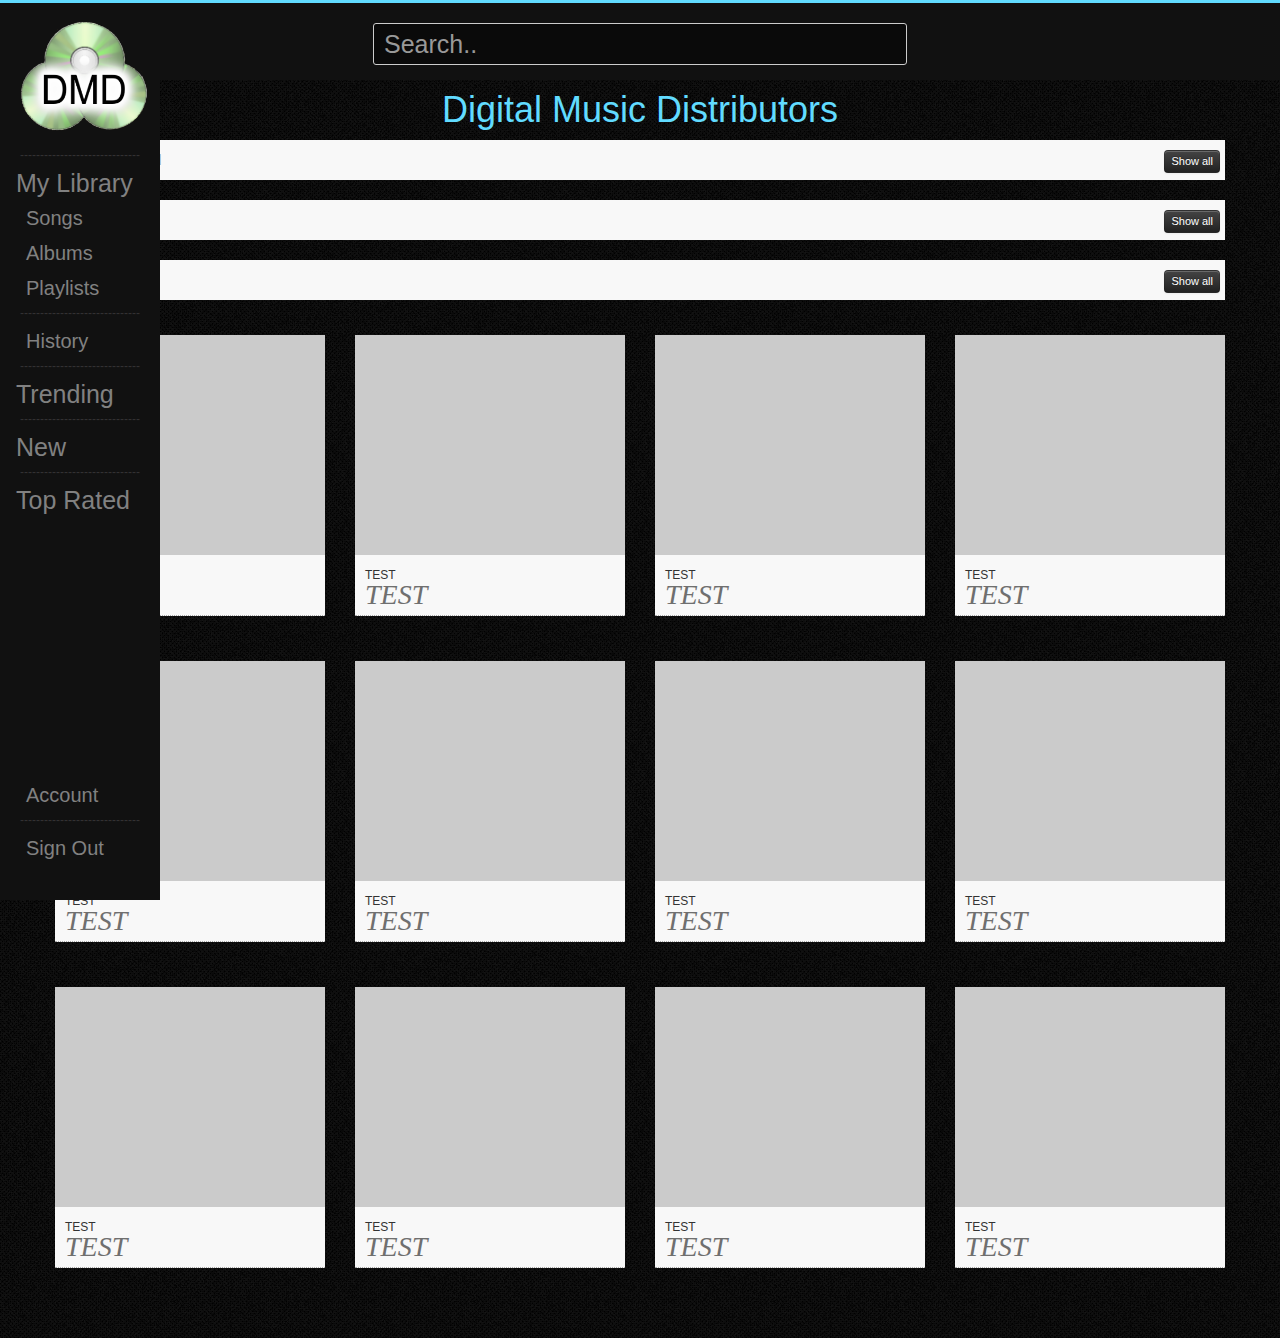
<file: index.html>
<!DOCTYPE HTML>
<html>
    <head>
        <title>DMD Home</title>
        <!-- CSS
        ================================================== -->
        <link rel="stylesheet" href="css/bootstrapOld.css">
        <link rel="stylesheet" href="css/bootstrap-responsive.css">
        <!-- <link rel="stylesheet" href="css/flexslider.css" /> -->
        <link rel="stylesheet" href="css/custom-styles.css">
        <!-- Animate.css -->
        <link rel="stylesheet" href="css/animate.css">
        <!-- <link rel="stylesheet" href="css/style.css"> -->

        <!-- Favicons
        ================================================== -->
        <link rel="shortcut icon" href="images/icon.png">

        <!-- JS
        ================================================== -->
        <!-- jQuery -->
        <script src="js/jquery.min.js"></script>
        <!-- <script src="js/jquery.flexslider.js"></script> -->
        <!-- jQuery Easing -->
        <script src="js/jquery.easing.1.3.js"></script>
        <!-- Waypoints -->
        <script src="js/jquery.waypoints.min.js"></script>
        <!-- Modernizr JS -->
        <script src="js/modernizr-2.6.2.min.js"></script>
        <!-- Main -->
        <script src="js/mainIndex.js"></script>

    </head>

    <body class="home">

        <div class="gtco-loader"></div>

        <div class="topnav">
            <div class="color-bar-2 color-bg"></div>
            <input id="search" type="text" placeholder="Search..">
        </div>

        <div class="sidenav">
            <div class="color-bar-2 color-bg"></div>
            <button><img src="images/icon.png"></button>
            <div>&#160;&#160;&#160;&#160;&#160;&#160;------------------------------</div>
            <button id="library" onclick="toggleSubMenu(this.id)">My Library</button>
            <div id="initSubMenu" class="submenu">
                <button>Songs</button>
                <button>Albums</button>
                <button>Playlists</button>
            </div>
            <div>&#160;&#160;&#160;&#160;&#160;&#160;------------------------------</div>
            <div class="smallButton">
                <button>History</button>
            </div>
            <div>&#160;&#160;&#160;&#160;&#160;&#160;------------------------------</div>
            <button id="trending" onclick="toggleSubMenu(this.id)">Trending</button>
            <div class="submenu">
                <button>Songs</button>
                <button>Albums</button>
                <button>Artists</button>
            </div>
            <div>&#160;&#160;&#160;&#160;&#160;&#160;------------------------------</div>
            <button id="new" onclick="toggleSubMenu(this.id)">New</button>
            <div class="submenu">
                <button>Songs</button>
                <button>Albums</button>
            </div>
            <div>&#160;&#160;&#160;&#160;&#160;&#160;------------------------------</div>
            <button id="top" onclick="toggleSubMenu(this.id)">Top Rated</button>
            <div class="submenu">
                <button>Songs</button>
                <button>Albums</button>
            </div>
            <div id="bottom">
                <div class="smallButton">
                    <button>Account</button>
                </div>
                <div>&#160;&#160;&#160;&#160;&#160;&#160;------------------------------</div>
                <div class="smallButton">
                    <button>Sign Out</button>
                </div>
            </div>
        </div>
        
        <div class="container main">
        
            <div class="row header"><!-- Begin Header -->
          
        	<div class="span12">

                <h1 id="title">Digital Music Distributors</h1>

                <h5 class="title-bg"><small>Recently Played</small>
                    <button class="btn btn-mini btn-inverse hidden-phone" type="button">Show all</button>
                </h5>

                <h5 class="title-bg"><small>Trending now</small>
                    <button class="btn btn-mini btn-inverse hidden-phone" type="button">Show all</button>
                </h5>

                <h5 class="title-bg"><small>New Releases</small>
                    <button class="btn btn-mini btn-inverse hidden-phone" type="button">Show all</button>
                </h5>
        	
            <!-- Gallery Thumbnails
            ================================================== -->

                <div class="row clearfix no-margin">
                <ul class="gallery-post-grid holder">

                    <!-- Gallery Item 1 -->
                    <li  class="span3 gallery-item" data-id="id-1" data-type="illustration">
                        <span class="gallery-hover-4col hidden-phone hidden-tablet">
                            <span class="gallery-icons">
                                <a href="img/gallery/gallery-img-1-full.jpg" class="item-zoom-link lightbox" title="Custom Illustration" data-rel="prettyPhoto"></a>
                                <a href="gallery-single.htm" class="item-details-link"></a>
                            </span>
                        </span>
                        <a href="gallery-single.htm"><img src="img/gallery/gallery-img-1-4col.jpg" alt="Gallery"></a>
                        <span class="project-details"><a href="gallery-single.htm">TEST</a>TEST</span>
                    </li>

                    <!-- Gallery Item 2 -->
                    <li class="span3 gallery-item" data-id="id-2" data-type="illustration">
                        <span class="gallery-hover-4col hidden-phone hidden-tablet">
                            <span class="gallery-icons">
                                <a href="img/gallery/gallery-img-1-full.jpg" class="item-zoom-link lightbox" title="Custom Illustration" data-rel="prettyPhoto"></a>
                                <a href="gallery-single.htm" class="item-details-link"></a>
                            </span>
                        </span>
                        <a href="gallery-single.htm"><img src="img/gallery/gallery-img-1-4col.jpg" alt="Gallery"></a>
                        <span class="project-details"><a href="gallery-single.htm">TEST</a>TEST</span>
                    </li>

                    <!-- Gallery Item 3 -->
                    <li class="span3 gallery-item" data-id="id-3" data-type="web">
                        <span class="gallery-hover-4col hidden-phone hidden-tablet">
                            <span class="gallery-icons">
                                <a href="img/gallery/gallery-img-1-full.jpg" class="item-zoom-link lightbox" title="Custom Illustration" data-rel="prettyPhoto"></a>
                                <a href="#" class="item-details-link"></a>
                            </span>
                        </span>
                        <a href="gallery-single.htm"><img src="img/gallery/gallery-img-1-4col.jpg" alt="Gallery"></a>
                        <span class="project-details"><a href="gallery-single.htm">TEST</a>TEST</span>
                    </li>

                    <!-- Gallery Item 4 -->
                    <li class="span3 gallery-item" data-id="id-4" data-type="video">
                        <span class="gallery-hover-4col hidden-phone hidden-tablet">
                            <span class="gallery-icons">
                                <a href="img/gallery/gallery-img-1-full.jpg" class="item-zoom-link lightbox" title="Custom Illustration" data-rel="prettyPhoto"></a>
                                <a href="gallery-single.htm" class="item-details-link"></a>
                            </span>
                        </span>
                        <a href="gallery-single.htm"><img src="img/gallery/gallery-img-1-4col.jpg" alt="Gallery"></a>
                        <span class="project-details"><a href="gallery-single.htm">TEST</a>TEST</span>
                    </li>

                    <!-- Gallery Item 5 -->
                    <li class="span3 gallery-item" data-id="id-5" data-type="web illustration">
                        <span class="gallery-hover-4col hidden-phone hidden-tablet">
                            <span class="gallery-icons">
                                <a href="img/gallery/gallery-img-1-full.jpg" class="item-zoom-link lightbox" title="Custom Illustration" data-rel="prettyPhoto"></a>
                                <a href="gallery-single.htm" class="item-details-link"></a>
                            </span>
                        </span>
                        <a href="gallery-single.htm"><img src="img/gallery/gallery-img-1-4col.jpg" alt="Gallery"></a>
                        <span class="project-details"><a href="gallery-single.htm">TEST</a>TEST</span>
                    </li>

                    <!-- Gallery Item 6 -->
                    <li class="span3 gallery-item" data-id="id-6" data-type="illustration design">
                        <span class="gallery-hover-4col hidden-phone hidden-tablet">
                            <span class="gallery-icons">
                                <a href="img/gallery/gallery-img-1-full.jpg" class="item-zoom-link lightbox" title="Custom Illustration" data-rel="prettyPhoto"></a>
                                <a href="gallery-single.htm" class="item-details-link"></a>
                            </span>
                        </span>
                        <a href="gallery-single.htm"><img src="img/gallery/gallery-img-1-4col.jpg" alt="Gallery"></a>
                        <span class="project-details"><a href="gallery-single.htm">TEST</a>TEST</span>
                    </li>

                    <!-- Gallery Item 7 -->
                    <li class="span3 gallery-item" data-id="id-7" data-type="design">
                        <span class="gallery-hover-4col hidden-phone hidden-tablet">
                            <span class="gallery-icons">
                                <a href="img/gallery/gallery-img-1-full.jpg" class="item-zoom-link lightbox" title="Custom Illustration" data-rel="prettyPhoto"></a>
                                <a href="gallery-single.htm" class="item-details-link"></a>
                            </span>
                        </span>
                        <a href="gallery-single.htm"><img src="img/gallery/gallery-img-1-4col.jpg" alt="Gallery"></a>
                        <span class="project-details"><a href="gallery-single.htm">TEST</a>TEST</span>
                    </li>

                    <!-- Gallery Item 8 -->
                    <li class="span3 gallery-item" data-id="id-8" data-type="web video">
                        <span class="gallery-hover-4col hidden-phone hidden-tablet">
                            <span class="gallery-icons">
                                <a href="img/gallery/gallery-img-1-full.jpg" class="item-zoom-link lightbox" title="Custom Illustration" data-rel="prettyPhoto"></a>
                                <a href="gallery-single.htm" class="item-details-link"></a>
                            </span>
                        </span>
                        <a href="gallery-single.htm"><img src="img/gallery/gallery-img-1-4col.jpg" alt="Gallery"></a>
                        <span class="project-details"><a href="gallery-single.htm">TEST</a>TEST</span>
                    </li>

                    <!-- Gallery Item 9 -->
                    <li class="span3 gallery-item" data-id="id-9" data-type="design">
                        <span class="gallery-hover-4col hidden-phone hidden-tablet">
                            <span class="gallery-icons">
                                <a href="img/gallery/gallery-img-1-full.jpg" class="item-zoom-link lightbox" title="Custom Illustration" data-rel="prettyPhoto"></a>
                                <a href="gallery-single.htm" class="item-details-link"></a>
                            </span>
                        </span>
                        <a href="gallery-single.htm"><img src="img/gallery/gallery-img-1-4col.jpg" alt="Gallery"></a>
                        <span class="project-details"><a href="gallery-single.htm">TEST</a>TEST</span>
                    </li>

                    <!-- Gallery Item 10 -->
                    <li class="span3 gallery-item" data-id="id-10" data-type="web design">
                        <span class="gallery-hover-4col hidden-phone hidden-tablet">
                            <span class="gallery-icons">
                                <a href="img/gallery/gallery-img-1-full.jpg" class="item-zoom-link lightbox" title="Custom Illustration" data-rel="prettyPhoto"></a>
                                <a href="gallery-single.htm" class="item-details-link"></a>
                            </span>
                        </span>
                        <a href="gallery-single.htm"><img src="img/gallery/gallery-img-1-4col.jpg" alt="Gallery"></a>
                        <span class="project-details"><a href="gallery-single.htm">TEST</a>TEST</span>
                    </li>

                    <!-- Gallery Item 11 -->
                    <li class="span3 gallery-item" data-id="id-11" data-type="illustration">
                        <span class="gallery-hover-4col hidden-phone hidden-tablet">
                            <span class="gallery-icons">
                                <a href="img/gallery/gallery-img-1-full.jpg" class="item-zoom-link lightbox" title="Custom Illustration" data-rel="prettyPhoto"></a>
                                <a href="gallery-single.htm" class="item-details-link"></a>
                            </span>
                        </span>
                        <a href="gallery-single.htm"><img src="img/gallery/gallery-img-1-4col.jpg" alt="Gallery"></a>
                        <span class="project-details"><a href="gallery-single.htm">TEST</a>TEST</span>
                    </li>

                    <!-- Gallery Item 12 -->
                    <li class="span3 gallery-item" data-id="id-12" data-type="illustration video">
                        <span class="gallery-hover-4col hidden-phone hidden-tablet">
                            <span class="gallery-icons">
                                <a href="img/gallery/gallery-img-1-full.jpg" class="item-zoom-link lightbox" title="Custom Illustration" data-rel="prettyPhoto"></a>
                                <a href="gallery-single.htm" class="item-details-link"></a>
                            </span>
                        </span>
                        <a href="gallery-single.htm"><img src="img/gallery/gallery-img-1-4col.jpg" alt="Gallery"></a>
                        <span class="project-details"><a href="gallery-single.htm">TEST</a>TEST</span>
                    </li>
                </ul>
                </div>
            </div>
 
        </div><!-- End Gallery Row -->
        
    </body>
</html>
</file>
<file: css/custom-styles.css>
html, body {
	font-size:12px; 
	line-height:18px;
	height: 100%;
 }
body {background: #f9f9f9 url(../images/blackorchid.png);}

.main-container {
	height:auto; 
	height: 100%;
	min-height: 100%;
}

@media (max-width: 767px) {
  body { padding-right: 0px; padding-left: 0px; }
  .container {margin-right: 20px; margin-left: 20px;}
 }

/***** Titles and Headings *****/
h1, h2, h3, h4 , h5, h6 {
	font-family: "Lato", Arial, sans-serif;
	font-weight: normal;
	color: #61dbff;
}	

#search {
    width: 40%;
    -webkit-transition: width 0.4s ease-in-out;
    transition: width 0.4s ease-in-out;
    display: block;
    margin: auto;
    margin-bottom: 20px;
    margin-top: 20px;
    font-size: 25px;
    padding: 10px;
    color: #777;
    background: url("images/search.png");
    background: rgba(0, 0, 0, 0.4);
}

/* When the input field gets focus, change its width to 100% */
#search:focus {
    width: 60%;
    color: #888;
}


.topnav {
	width: 100%;
	height: 80px;
	position: fixed;
	background-color: #111;
	overflow: hidden;
	top: 0;
}

/*----------nav bar--------*/

.main {
    /*margin-left: 160px;  Same as the width of the sidenav */
    font-size: 28px; /* Increased text to enable scrolling */
    padding: 0px 10px;
    margin: auto;
    margin-top: 80px;
}

.sidenav {
    height: 100%;
    width: 160px;
    position: fixed;
    z-index: 1;
    top: 0;
    left: 0;
    background-color: #111;
    overflow-x: hidden;
    padding-top: 0px;
}

.sidenav button {
    color: #818181;
    font-family: "Lato", Arial, sans-serif;
    padding: 9px 8px 6px 16px;
    background: none;
    border: none;
    outline: none;
    font-size: 25px;
}

.submenu {
	display: none;
}

.submenu button, .smallButton button {
	font-size: 20px;
	margin-left: 10px;
}

.sidenav button:hover {
    color: #61dbff;
}

#initSubMenu {
	display: block;
}

#bottom {
	position: absolute;
	bottom: 4%;
}

/*----------------------------------*/

#title {
	text-align: center;
}

h5.title-bg {
	background:#f8f8f8; 
	padding:10px 5px;
	margin: 0px 0px 20px 0px;
}
h1 small, h2 small, h3 small, h4 small, h5 small, h6 small {color:#7f7f7f;}
h2 small {font-size: 30px;}
h5 small {font-size: 14px;}
h6 small {font-size: 12px;}

h5.title-bg button {
	float: right; 
	text-transform: none;
	margin-left:5px;
}

/***** Links *****/
a, a:hover { 
	text-decoration: none;
	outline: none;
}

/***** Misc *****/
i {margin-right: 3px;}
p {margin-bottom: 20px;}
blockquote {
	font-size:16px; 
	line-height:24px; 
	font-family:Georgia, "Times New Roman", Times, serif; 
	font-style:italic;
	border-left: 5px solid #999;
}
blockquote.pull-right {border-right: 5px solid #999;}


ul.nav li.dropdown:hover ul.dropdown-menu{ display: block; }
.dropdown-menu{
	font-weight: normal;
	font-size:10px;
	padding: 0px;
	margin: 0px;
	background-color: #383838;
	border: none;
	*border-right-width: none;
	*border-bottom-width: none;
	-webkit-border-radius: 0px;
     -moz-border-radius: 0px;
          border-radius: 0px;
	-webkit-box-shadow: none;
     -moz-box-shadow: none;
          box-shadow: none;
	-webkit-background-clip: none;
     -moz-background-clip: none;
          background-clip: none;
}

.dropdown-menu a {
	color: #ababab; 
	border-bottom:1px solid #474747;
	padding: 10px 10px;
	margin:0px 10px;
}
.dropdown-menu li > a:hover,
.dropdown-menu li > a:focus,
.dropdown-submenu:hover > a {
  color: #f9f9f9;
  text-decoration: none;
  background-color: #383838;
  background-image: none;
  filter: none;
}
.navbar .nav li.dropdown.open > .dropdown-toggle .caret,
.navbar .nav li.dropdown.active > .dropdown-toggle .caret,
.navbar .nav li.dropdown.open.active > .dropdown-toggle .caret {
  border-top-color: #fff;
  border-bottom-color: #fff;
}
.navbar .nav > li > .dropdown-menu:before,
.navbar .nav > li > .dropdown-menu:after {
  display: none;
}


/**************************************
/ Slider
**************************************/
.carousel-caption h4 { font-size: 14px; text-shadow:none; }
.carousel-caption {background: url(../img/post-item-hover.png);}
.carousel-control {border: none; top: 177px;}


/**************************************
/ Gallery
**************************************/
.gallery-title { margin-bottom:15px; }
.gallery-item { margin-bottom:15px; margin-top:15px; }

.gallery-hover-6col,
.gallery-hover-4col,
.gallery-hover-3col,
.gallery-hover-4col-cir { 
	display:none; 
	background:url(../img/gallery-item-hover.png);
	position:absolute; 
	z-index: 10;
}
.gallery-hover-4col-cir{
	-webkit-border-radius: 500px;
     -moz-border-radius: 500px;
          border-radius: 500px;
}

/* Large Desktop Size */
@media (min-width: 1200px) {
	.gallery-hover-6col {width:170px; height:139px;}
	.gallery-hover-4col {width:270px; height:220px;}
	.gallery-hover-3col {width:370px; height:300px;}
	.gallery-hover-4col-cir {width:270px; height:270px;}
	.gallery-hover-4col-cir .gallery-icons {top: 45%; left:34%;}
}

/* Small Desktop Size */
@media (min-width: 980px) and (max-width: 1199px) {
	.gallery-hover-6col {width:140px; height:114px;}
	.gallery-hover-4col {width:220px; height:180px;}
	.gallery-hover-3col {width:300px; height:243px;}
	.gallery-hover-4col-cir {width:220px; height:220px;}
	.gallery-hover-4col-cir .gallery-icons {top: 42%; left:29%;}

	/* Clip descriptions */
	li.span4 .project-details {
	    -o-text-overflow: ellipsis;
	    text-overflow:    ellipsis;
	    overflow:hidden;
	    white-space:nowrap;
	    width: 280px;
	}
	li.span3 .project-details {
	    -o-text-overflow: ellipsis;
	    text-overflow:    ellipsis;
	    overflow:hidden;
	    white-space:nowrap;
	    width: 200px;
	}
	li.span2 .project-details {
	    -o-text-overflow: ellipsis;
	    text-overflow:    ellipsis;
	    overflow:hidden;
	    white-space:nowrap;
	    width: 120px;
	}
}

.project-details {
	background:#f8f8f8;
	display: block;
	padding:10px;
	border-bottom: 1px dotted #a9a9a9;
	font-family: Georgia;
	font-style: italic;

	width: auto\9;
    height: auto;
    max-width: 100%;
}
.project-details a {
	margin: 0px; 
	font-size: 12px; 
	font-style: normal;
	text-shadow:none;
	display: block;
	font-family: "Oswald", sans-serif; 
	font-weight: normal;
	text-transform:uppercase; 
}
.project-details {color: #6f6f6f;}
.project-details a {color: #333333;}
.project-details a:hover {color:#61dbff; text-decoration: none;}

.project-info {margin: 0px 0px 40px 0px;}
.project-info li { 
	list-style: none; 
	border-bottom: 1px dashed #a9a9a9;;
	padding: 10px; }
.project-info li h6 {display: inline; margin-right: 5px;}

.gallery-icons {
	z-index: 9;
	position:absolute;
	bottom: 0px; 
	right: 0px;
	width: 89px;
	height: 42px;
	display: block;
}
a.item-zoom-link { 
	height: 42px;
	width: 42px;
	background: #ffffff url(../img/gallery-item-icons.png) no-repeat;
	background-position: 0px 0px;
	position:absolute;
	display: block;
}
a.item-details-link { 
	height: 42px;
	width: 42px;
	background: #ffffff url(../img/gallery-item-icons.png) no-repeat;
	background-position: -42px 0px;
	position:absolute; 
	left: 47px;
	display: block;
}
a.item-zoom-link:hover {background: #61dbff url(../img/gallery-item-icons.png) no-repeat;}
a.item-details-link:hover {background: #61dbff url(../img/gallery-item-icons.png) no-repeat; background-position: -42px 0px;}

.gallery-post-grid {margin:0px;}
.gallery-post-grid li {list-style: none; float: left; margin-bottom: 30px;}

.gallery-cats {margin: 0px 0px 20px 0px;}
.gallery-cats li{
	list-style: none; 
	float: left; 
	padding: 0px 10px;
	border-left: 1px dotted #a9a9a9;
}
.gallery-cats li:first-child{border-left:0px;}

/**************************************
/ MISC
**************************************/
.row {margin-bottom:40px;}
.sub-row30 {margin-bottom:30px;}
.sub-row20 {margin-bottom:20px;}
.no-margin {margin-bottom:0px;}

a.accordion-toggle{background: #f5f5f5;}
.nav-tabs li.active a{background:#f8f8f8;}

@media only screen and  (max-width: 767px) {
	.btn {margin-bottom: 20px;}
}

.left {float: left;}
.right {float: right;}
.align-left{float: left; margin: 0px 20px 20px 0px;}
.align-right{float: right; margin: 0px 0px 20px 20px;}

.color-bg { background:#61dbff; }
.color { color: #61dbff; }
.color-bar-1, .color-bar-2 { width:100% }
.color-bar-1 { background:#414141; height:5px; }
.color-bar-2 { height:3px; }
.page-header { margin:0px }
.lead {line-height:28px; margin: 20px 0px 30px 0px; }

#toTop {
	width:47px;
	height:47px;
	background:url(../img/back-top-btn.png) no-repeat;
	text-align:center;
	position:fixed;
	bottom:25px;
	right:20px;
	cursor:pointer;
	display:none;
	text-indent:-9999px;
	z-index:12; 
}

/***** Lightbox *****/
#lightbox-image-details-caption {
	font-family: "Oswald", sans-serif; 
	font-weight: normal;
	text-transform:uppercase;
	font-size: 14px;
}
#lightbox-secNav-btnClose {width: 30px; padding-bottom: 0;}
#lightbox-image-details-currentNumber {display: none; visibility: hidden;}

/***** Testimonials *****/
.quote-text { 
	font-size:16px; 
	line-height:24px; 
	font-family:Georgia, "Times New Roman", Times, serif; 
	font-style:italic;
	margin:0px 20px; }
.quote-text cite { 
	font-size:12px; 
	color:#999;
	display:block;
	margin-top:5px; }

#clientCarousel.carousel .item {
	background: #f9f9f9;
	padding:20px 0px;
    -webkit-transition: opacity 1s ease-in-out;
	-moz-transition: opacity 1s ease-in-out;
	-o-transition: opacity 1s ease-in-out;
	transition: opacity 1s ease-in-out;
    left: 0 !important;
  }
#clientCarousel.carousel .next.left, .carousel .prev.right {
    opacity: 1;
    z-index: 1;
  }
#clientCarousel.carousel .active.left, .carousel .active.right {
    opacity: 0;
    z-index: 2;
  }

/***** Client Logos *****/
.client-link { 
	display: block; 
	width: 100px; 
	height: 100px;
	position: relative;
}
.client-mask {
	display: block;
	width: 100px; 
	height: 100px;
	position: absolute;
	background: url(../img/rnd-client-mask.png);
}
.client-logos {margin: 20px 0px 0px 0px;}
.client-logos li {list-style: none; float: left; margin: 0px 7px;}

/* Small Monitor */
@media (min-width: 980px) and (max-width: 1199px) {
	.client-logos li:first-child {display: none;}
}
</file>
<file: css/style.css>
body {
  font-family: "Lato", Arial, sans-serif;
  font-weight: 400;
  font-size: 16px;
  line-height: 1.7;
  color: #777;
  background: #fff;
}

/* createAccount */
.modal {
  display: none; /* Hidden by default */
  position: fixed; /* Stay in place */
  width: 100%;
  height: 100%;
  background-color: rgb(0,0,0); /* Fallback color */
  background-color: rgba(0,0,0,0.4); /* Black w/ opacity */
}

/* Modal Content/Box */
.modal-content {
    background-color: #fefefe;
    margin: 9% auto; /* 15% from the top and centered */
    padding: 20px;
    border: 1px solid #888;
    width: 30%; /* Could be more or less, depending on screen size */
}

/* The Close Button */
.close {
    color: black;
    float: right;
    font-size: 28px;
    font-weight: bold;
}

.close:hover,
.close:focus {
    color: black;
    text-decoration: none;
    cursor: pointer;
}
/* end createAccount */

#page {
  position: relative;
  overflow-x: hidden;
  width: 100%;
  height: 100%;
  -webkit-transition: 0.5s;
  -o-transition: 0.5s;
  transition: 0.5s;
}

.onlytext {
  color: #61dbff;
  -webkit-transition: 0.5s;
  -o-transition: 0.5s;
  transition: 0.5s;
  text-decoration: none;
  outline: none;
}

#newText {
  display: none;
}

p {
  margin-bottom: 20px;
}

h1, h2, h3, h4, h5, h6, figure {
  color: #000;
  font-family: "Lato", Arial, sans-serif;
  font-weight: 400;
  margin: 0 0 20px 0;
}

img {
  padding-left: 35px;
}

.onlytext {
    background:none;
    border:none;
    margin:0;
    padding:0;
}

.gtco-container {
  max-width: 1100px;
  position: relative;
  margin: 0 auto;
  padding-left: 15px;
  padding-right: 15px;
}

#gtco-header {
  background: #4d4d4d;
}

#gtco-header .mt-text {
  margin-top: 7em;
  margin-bottom: 3em;
}

#gtco-header h1 {
  margin: 0;
  padding: 0;
  color: white;
  margin-bottom: 0px;
  font-size: 59px;
  line-height: 1.5;
  font-weight: 300;
}

#gtco-header .form-wrap {
  border-top: 10px solid #61dbff;
  position: relative;
  width: 100%;
  -webkit-box-shadow: 0px 2px 5px 0px rgba(0, 0, 0, 0.15);
  -moz-box-shadow: 0px 2px 5px 0px rgba(0, 0, 0, 0.15);
  box-shadow: 0px 2px 5px 0px rgba(0, 0, 0, 0.15);
}

#gtco-header .form-wrap .tab-content {
  z-index: 10;
  position: relative;
  clear: both;
  background: #fff;
  padding: 30px;
}

#gtco-header, #gtco-counter {
  background-size: cover;
  background-position: top center;
  background-repeat: no-repeat;
  position: relative;
}

.gtco-cover {
  height: 949px;
  background-size: cover;
  background-position: center center;
  background-repeat: no-repeat;
  position: relative;
  float: left;
  width: 100%;
}

.onlytext:hover, .btn-primary:hover {
  color: blue;
}
.gtco-cover .overlay {
  z-index: 1;
  position: absolute;
  bottom: 0;
  top: 0;
  left: 0;
  right: 0;
  background: rgba(0, 0, 0, 0.7);
}

.gtco-cover > .gtco-container {
  position: relative;
  z-index: 10;
}

.btn {
  margin-right: 4px;
  margin-bottom: 4px;
  font-family: "Lato", Arial, sans-serif;
  font-size: 16px;
  font-weight: 400;
  -webkit-border-radius: 4px;
  -moz-border-radius: 4px;
  -ms-border-radius: 4px;
  border-radius: 4px;
  -webkit-transition: 0.5s;
  -o-transition: 0.5s;
  transition: 0.5s;
  padding: 8px 30px;
}

.btn:hover, .btn:active, .btn:focus {
  box-shadow: none !important;
  outline: none !important;
}

.btn-primary {
  background: #61dbff;
  color: #fff;
  border: 2px solid #61dbff !important;
}
.btn-primary:hover, .btn-primary:focus, .btn-primary:active {
  background: #38c7ff !important;
  border-color: #38c7ff !important;
}
.btn-primary.btn-outline {
  background: transparent;
  color: #61dbff;
  border: 2px solid #61dbff;
}
.btn-primary.btn-outline:hover, .btn-primary.btn-outline:focus, .btn-primary.btn-outline:active {
  background: #61dbff;
  color: #fff;
}

.form-control {
  box-shadow: none;
  background: transparent;
  border: 2px solid rgba(0, 0, 0, 0.1);
  height: 46px;
  font-size: 16px;
  font-weight: 300;
  padding-left: 15px;
  padding-right: 15px;
}

.name {
  float: left;
}

#firstName {
  clear: left;
  float: left;
  width: 40%;
}

#lastName {
  clear: right;
  float: right;
  width: 40%;
}

.form-control:active, .form-control:focus {
  outline: none;
  box-shadow: none;
  border-color: #61dbff;
}

.row-mt-15em {
  margin-top: 9em;
}

.form-wrap {
  margin-top: 6em;
}

.gtco-loader {
  position: fixed;
  left: 0px;
  top: 0px;
  width: 100%;
  height: 100%;
  z-index: 9999;
  background: url(../images/loader.gif) center no-repeat #fff;*/
}

.js .animate-box {
  opacity: 0;
}
</file>
